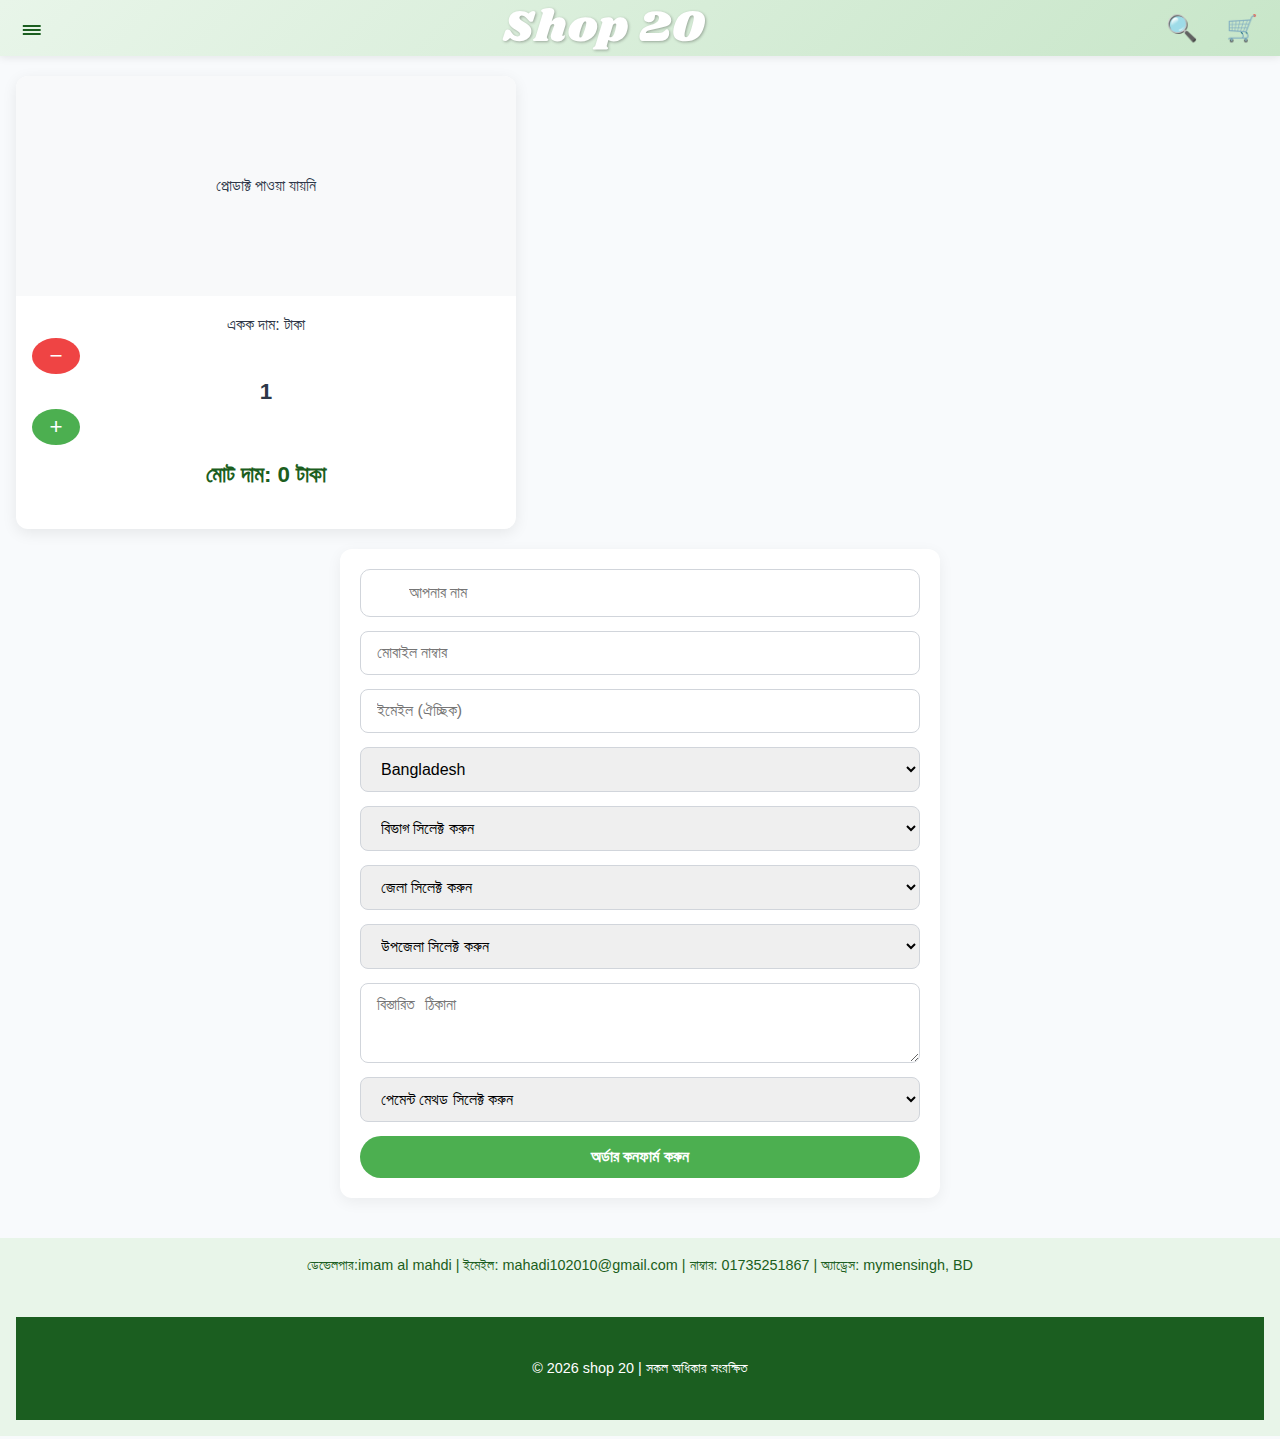
<file: cart.html>
<!DOCTYPE html>
<html lang="bn">
<head>
    <meta charset="UTF-8">
    <meta name="viewport" content="width=device-width, initial-scale=1.0">
    <title>shop 20</title>
    <link rel="stylesheet" href="style.css">
	<!-- Shrikhand ফন্ট লোড -->
<link rel="preconnect" href="https://fonts.googleapis.com">
<link rel="preconnect" href="https://fonts.gstatic.com" crossorigin>
<link href="https://fonts.googleapis.com/css2?family=Shrikhand&display=swap" rel="stylesheet">
</head>
<body>

   <header>
    <div class="left-section">
        <div class="menu-icon" onclick="toggleSideMenu()">☰</div>
    </div>

  <!-- হেডারের ভিতরে -->
<h1 st<h1 class="site-title">Shop 20</h1>

   <div class="right-icons">
    <div class="search-icon" onclick="openSearchModal()">🔍</div>
    <div class="cart-icon" onclick="goToCart()">🛒</div>
</div>
</header>


    <section id="order-form">
        <!-- প্রোডাক্ট কার্ড (ছবি + নাম + দাম + কোয়ান্টিটি কন্ট্রোল) -->
        <div class="order-product-card">
            <div id="product-preview" class="product-preview"></div>
            
            <div class="product-details">
                <h2 id="product-name-display"></h2>
                
                <p class="product-price-single">
                    একক দাম: <span id="product-price-display"></span> টাকা
                </p>

                <!-- কোয়ান্টিটি কন্ট্রোল -->
                <div class="quantity-control">
                    <button type="button" class="qty-btn minus" onclick="changeQuantity(-1)">−</button>
                    <span id="quantity-display">1</span>
                    <button type="button" class="qty-btn plus" onclick="changeQuantity(1)">+</button>
                </div>

                <p class="total-price">
                    মোট দাম: <strong id="total-price-display">0 টাকা</strong>
                </p>
            </div>
        </div>

        <!-- অর্ডার ফর্ম -->
        <form id="order-details">
            <input type="text" id="user-name" placeholder="আপনার নাম" required>
            <input type="tel" id="mobile" placeholder="মোবাইল নাম্বার" required>
            <input type="email" id="email" placeholder="ইমেইল (ঐচ্ছিক)">

            <select id="country" required onchange="updateDivision()">
                <option value="">দেশ সিলেক্ট করুন</option>
                <option value="BD" selected>Bangladesh</option>
            </select>

            <select id="division" required onchange="updateDistrict()">
                <option value="">বিভাগ সিলেক্ট করুন</option>
            </select>

            <select id="district" required onchange="updateUpazila()">
                <option value="">জেলা সিলেক্ট করুন</option>
            </select>

            <select id="upazila" required>
                <option value="">উপজেলা সিলেক্ট করুন</option>
            </select>

            <textarea id="address" placeholder="বিস্তারিত ঠিকানা" required rows="3"></textarea>

            <select id="payment-method" required onchange="toggleTransactionField()">
                <option value="">পেমেন্ট মেথড সিলেক্ট করুন</option>
                <option value="bKash">bKash</option>
                <option value="Nagad">Nagad</option>
                <option value="Rocket">Rocket</option>
                <option value="Upay">Upay</option>
                <option value="COD">Cash on Delivery</option>
            </select>

            <div id="transaction-field" style="display: none; margin-top: 15px;">
                <label for="transaction-id">ট্রানজেকশন আইডি / নম্বর</label>
                <input type="text" id="transaction-id" placeholder="ট্রানজেকশন আইডি দিন">
            </div>

            <div id="cod-note" style="display: none; margin-top: 15px; padding: 12px; background: #e8f5e9; border-radius: 8px; color: #2e7d32;">
                <strong>Cash on Delivery</strong><br>
                পণ্য হাতে পেয়ে ক্যাশে পেমেন্ট করবেন।
            </div>

            <button type="submit">অর্ডার কনফার্ম করুন</button>
        </form>
    </section>

    <footer>
        <p>ডেভেলপার:imam al mahdi | ইমেইল: mahadi102010@gmail.com | নাম্বার: 01735251867 | অ্যাড্রেস: mymensingh, BD</p>
		<footer style="background:#1b5e20; color:white; padding:40px 16px; text-align:center;">
    <p>© 2026 shop 20 | সকল অধিকার সংরক্ষিত</p>
    </footer>

    <script src="script.js"></script>
</body>
</html>
</file>
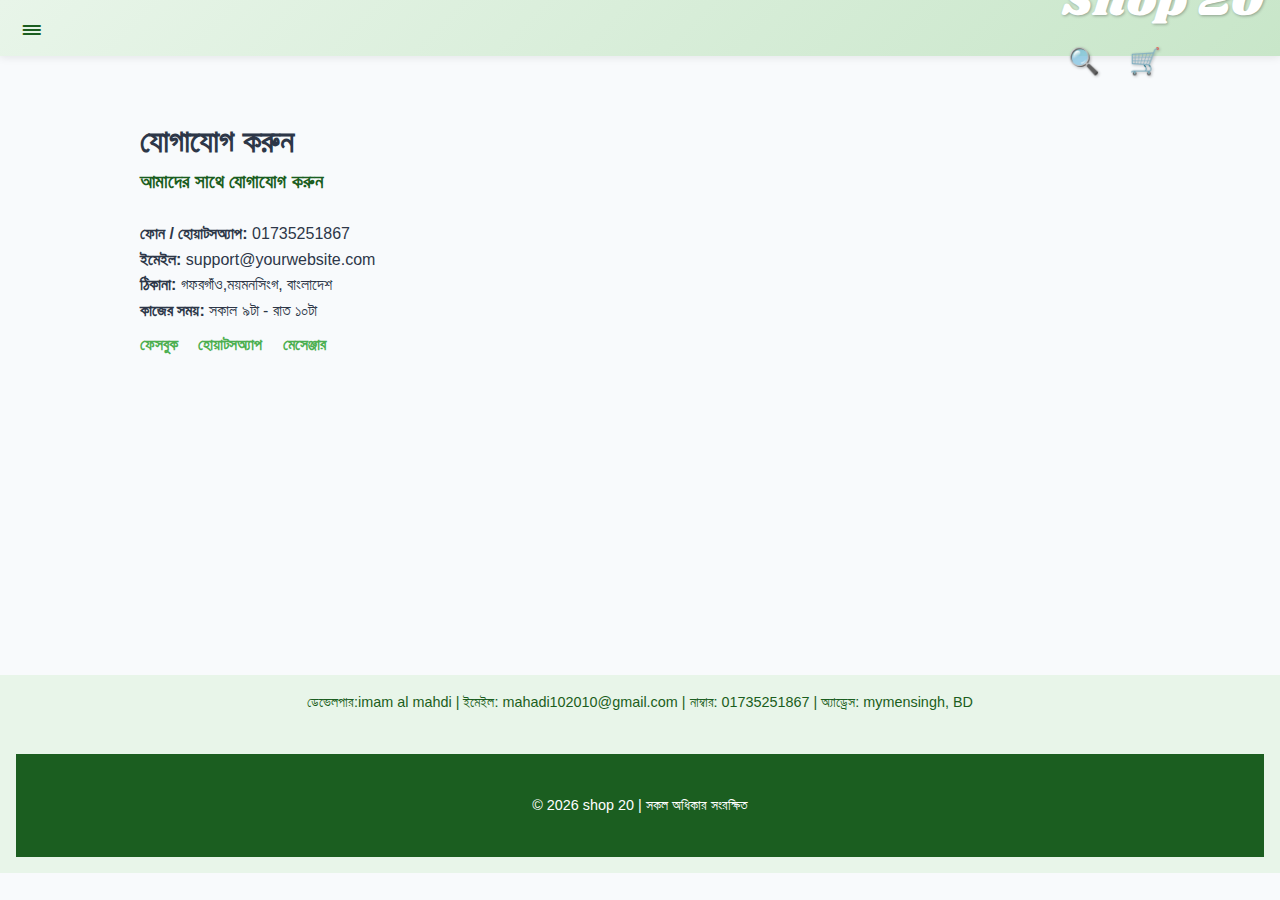
<file: contact.html>
<!DOCTYPE html>
<html lang="bn">
<head>
    <meta charset="UTF-8">
    <meta name="viewport" content="width=device-width, initial-scale=1.0">
    <title>shop 20</title>
    <link rel="stylesheet" href="style.css">
	<!-- Shrikhand ফন্ট লোড -->
<link rel="preconnect" href="https://fonts.googleapis.com">
<link rel="preconnect" href="https://fonts.gstatic.com" crossorigin>
<link href="https://fonts.googleapis.com/css2?family=Shrikhand&display=swap" rel="stylesheet">
</head>
<body>

   <header>
    <div class="left-section">
        <div class="menu-icon" onclick="toggleSideMenu()">☰</div>
    </div>

  <!-- হেডারের ভিতরে -->
<h<h1 class="site-title">Shop 20</h1>

   <div class="right-icons">
    <div class="search-icon" onclick="openSearchModal()">🔍</div>
    <div class="cart-icon" onclick="goToCart()">🛒</div>
</div>
</header>

    <section class="contact-section">
        <div class="container">
            <h1>যোগাযোগ করুন</h1>
            
            <div class="contact-grid">
                <div class="contact-info">
                    <h3>আমাদের সাথে যোগাযোগ করুন</h3>
                    <p><strong>ফোন / হোয়াটসঅ্যাপ:</strong> 01735251867</p>
                    <p><strong>ইমেইল:</strong> support@yourwebsite.com</p>
                    <p><strong>ঠিকানা:</strong> গফরগাঁও,ময়মনসিংগ, বাংলাদেশ</p>
                    <p><strong>কাজের সময়:</strong> সকাল ৯টা - রাত ১০টা</p>
                    
                    <div class="social-links">
                        <a href="https://facebook.com/yourpage" target="_blank">ফেসবুক</a>
                        <a href="https://wa.me/880173525867" target="_blank">হোয়াটসঅ্যাপ</a>
                        <a href="https://m.me/yourpage" target="_blank">মেসেঞ্জার</a>
                    </div>
                </div>

                <div class="contact-map">
                    <!-- Google Map এমবেড করুন -->
                    <iframe src="https://www.google.com/maps/embed?pb=!1m18!1m12!1m3!1d3652.XXXX!2d90.XXXX!3d23.XXXX!2m3!1f0!2f0!3f0!3m2!1i1024!2i768!4f13.1!3m3!1m2!1s0x0%3A0x0!2zMjPCsDUwJzAwLjAiTiA5MMKwMzAnMDAuMCJF!5e0!3m2!1sbn!2sbd!4vXXXXXXXXXXXX" width="100%" height="400" style="border:0;" allowfullscreen="" loading="lazy"></iframe>
                </div>
            </div>
        </div>
    </section>

    <footer>
    <p>ডেভেলপার:imam al mahdi | ইমেইল: mahadi102010@gmail.com | নাম্বার: 01735251867 | অ্যাড্রেস: mymensingh, BD</p>
       <footer style="background:#1b5e20; color:white; padding:40px 16px; text-align:center;">
    <p>© 2026 shop 20 | সকল অধিকার সংরক্ষিত</p>
    </footer>

    <script src="script.js"></script>
</body>
</html>
</file>
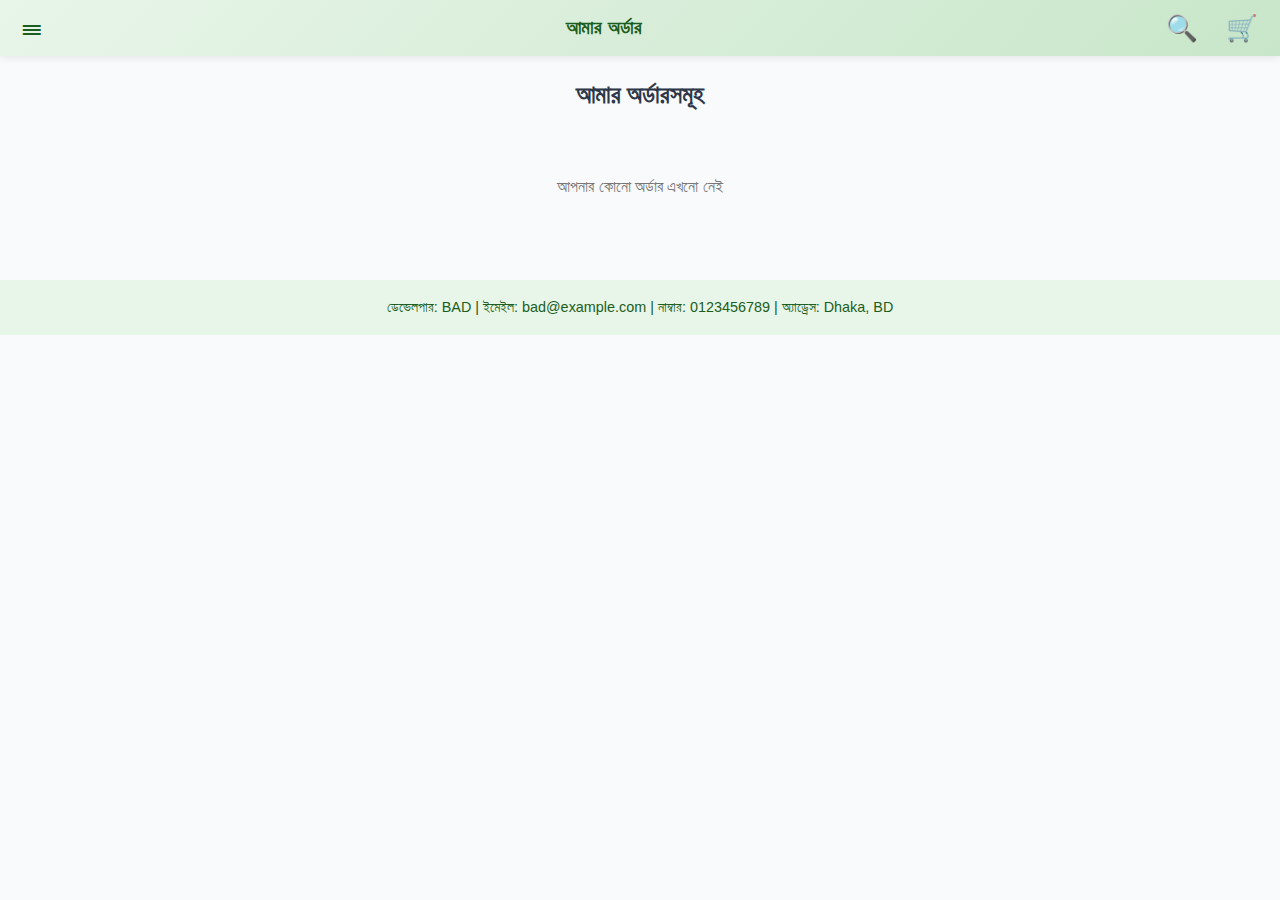
<file: my-orders.html>
<!DOCTYPE html>
<html lang="bn">
<head>
    <meta charset="UTF-8">
    <meta name="viewport" content="width=device-width, initial-scale=1.0">
    <title>আমার অর্ডার</title>
    <link rel="stylesheet" href="style.css">
    <style>
        .order-card {
            background: white;
            border-radius: 12px;
            box-shadow: 0 4px 12px rgba(0,0,0,0.08);
            margin: 16px;
            padding: 16px;
            display: flex;
            gap: 16px;
        }
        .order-img {
            width: 100px;
            height: 100px;
            object-fit: contain;
            border-radius: 8px;
            background: #f8f9fa;
        }
        .order-info {
            flex: 1;
        }
        .order-status-pending { color: #f39c12; font-weight: bold; }
        .order-status-success { color: #27ae60; font-weight: bold; }
    </style>
</head>
<body>

    <header>
        <div class="menu-icon" onclick="toggleSideMenu()">☰</div>
        <h1>আমার অর্ডার</h1>
        <div class="right-icons">
            <div class="search-icon" onclick="searchProducts()">🔍</div>
            <div class="cart-icon" onclick="goToCart()">🛒</div>
        </div>
    </header>

    <section id="my-orders-section">
        <h2 style="text-align:center; margin:20px;">আমার অর্ডারসমূহ</h2>
        <div id="my-orders-list"></div>
    </section>

    <footer>
        <p>ডেভেলপার: BAD | ইমেইল: bad@example.com | নাম্বার: 0123456789 | অ্যাড্রেস: Dhaka, BD</p>
    </footer>

    <script src="script.js"></script>
    <script>
        function renderMyOrders() {
            const container = document.getElementById('my-orders-list');
            container.innerHTML = '';

            if (orders.length === 0) {
                container.innerHTML = '<p style="text-align:center; color:#777; padding:40px;">আপনার কোনো অর্ডার এখনো নেই</p>';
                return;
            }

            orders.forEach(order => {
                const card = document.createElement('div');
                card.className = 'order-card';

                const imgSrc = products.find(p => p.id === order.productId)?.images?.[0] || '';

                card.innerHTML = `
                    ${imgSrc ? `<img src="${imgSrc}" class="order-img" alt="${order.productName}">` : '<div class="order-img" style="display:flex;align-items:center;justify-content:center;background:#eee;">ছবি নেই</div>'}
                    <div class="order-info">
                        <h3>${order.productName}</h3>
                        <p>কোয়ান্টিটি: ${order.quantity}</p>
                        <p>মোট দাম: ${order.totalAmount || (order.price * order.quantity)} টাকা</p>
                        <p>তারিখ: ${order.orderDate || 'N/A'}</p>
                        <p>স্ট্যাটাস: 
                            <span class="${order.status === 'successful' ? 'order-status-success' : 'order-status-pending'}">
                                ${order.status === 'successful' ? 'সাকসেসফুল' : 'পেন্ডিং'}
                            </span>
                        </p>
                    </div>
                `;
                container.appendChild(card);
            });
        }

        // পেজ লোড হলে অর্ডার দেখানো
        window.addEventListener('load', renderMyOrders);
    </script>
</body>
</html>
</file>
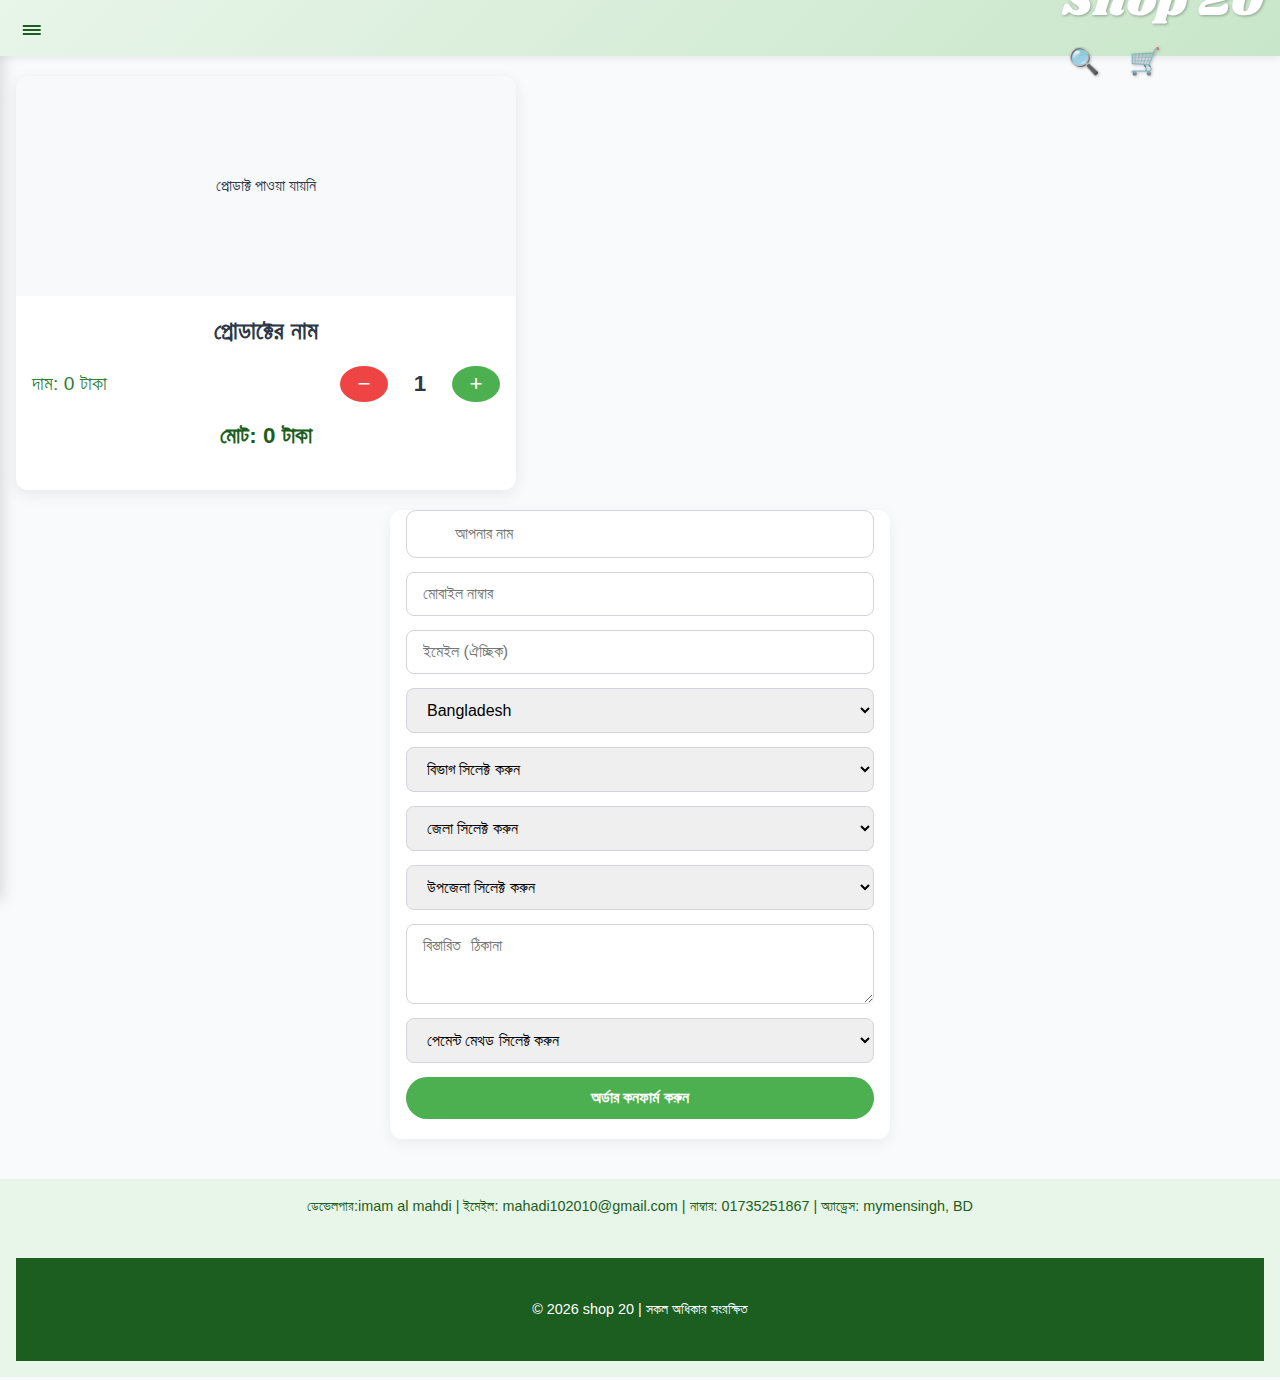
<file: order.html>
<!DOCTYPE html>
<html lang="bn">
<head>
    <meta charset="UTF-8">
    <meta name="viewport" content="width=device-width, initial-scale=1.0">
    <title>shop 20</title>
    <link rel="stylesheet" href="style.css">
	<!-- Shrikhand ফন্ট লোড -->
<link rel="preconnect" href="https://fonts.googleapis.com">
<link rel="preconnect" href="https://fonts.gstatic.com" crossorigin>
<link href="https://fonts.googleapis.com/css2?family=Shrikhand&display=swap" rel="stylesheet">
</head>
<body>

   <header>
    <div class="left-section">
        <div class="menu-icon" onclick="toggleSideMenu()">☰</div>
    </div>

  <!-- হেডারের ভিতরে -->
<h<h1 class="site-title">Shop 20</h1>

   <div class="right-icons">
    <div class="search-icon" onclick="openSearchModal()">🔍</div>
    <div class="cart-icon" onclick="goToCart()">🛒</div>
</div>
</header>


    <!-- সাইড মেনু -->
    <div id="side-menu" class="side-menu">
        <div class="menu-header">
            <h3>মেনু</h3>
            <span class="close-btn" onclick="toggleSideMenu()">×</span>
        </div>
        <button onclick="goToAdmin()">অ্যাডমিন প্যানেলে যান</button>
    </div>

    <section id="order-container">
        <!-- প্রোডাক্ট কার্ড + প্লাস/মাইনাস -->
        <div class="order-product-card">
            <div id="product-preview" class="product-preview">
                <!-- ছবি এখানে লোড হবে -->
            </div>

            <div class="product-info-area">
                <h2 id="product-name-display">প্রোডাক্টের নাম</h2>
                
                <div class="price-and-qty">
                    <p class="single-price">
                        দাম: <span id="product-price-display">0</span> টাকা
                    </p>

                    <div class="quantity-box">
                        <button type="button" class="qty-btn minus" onclick="changeQuantity(-1)">−</button>
                        <span id="quantity-display">1</span>
                        <button type="button" class="qty-btn plus" onclick="changeQuantity(1)">+</button>
                    </div>
                </div>

                <p class="total-price">
                    মোট: <strong id="total-price-display">0 টাকা</strong>
                </p>
            </div>
        </div>

        <!-- অর্ডার ফর্ম -->
        <form id="order-details" class="order-form">
            <input type="text" id="user-name" placeholder="আপনার নাম" required>
            <input type="tel" id="mobile" placeholder="মোবাইল নাম্বার" required>
            <input type="email" id="email" placeholder="ইমেইল (ঐচ্ছিক)">

            <select id="country" required onchange="updateDivision()">
                <option value="">দেশ সিলেক্ট করুন</option>
                <option value="BD" selected>Bangladesh</option>
            </select>

            <select id="division" required onchange="updateDistrict()">
                <option value="">বিভাগ সিলেক্ট করুন</option>
            </select>

            <select id="district" required onchange="updateUpazila()">
                <option value="">জেলা সিলেক্ট করুন</option>
            </select>

            <select id="upazila" required>
                <option value="">উপজেলা সিলেক্ট করুন</option>
            </select>

            <textarea id="address" placeholder="বিস্তারিত ঠিকানা" required rows="3"></textarea>

            <select id="payment-method" required onchange="toggleTransactionField()">
                <option value="">পেমেন্ট মেথড সিলেক্ট করুন</option>
                <option value="bKash">bKash</option>
                <option value="Nagad">Nagad</option>
                <option value="Rocket">Rocket</option>
                <option value="Upay">Upay</option>
                <option value="COD">Cash on Delivery</option>
            </select>

            <div id="transaction-field" style="display:none; margin:15px 0;">
                <label for="transaction-id">ট্রানজেকশন আইডি / নম্বর</label>
                <input type="text" id="transaction-id" placeholder="ট্রানজেকশন আইডি দিন">
            </div>

            <div id="cod-note" style="display:none; margin:15px 0; padding:12px; background:#e8f5e9; border-radius:8px; color:#2e7d32;">
                <strong>Cash on Delivery</strong><br>
                পণ্য হাতে পেয়ে ক্যাশে পেমেন্ট করবেন।
            </div>

            <button type="submit">অর্ডার কনফার্ম করুন</button>
        </form>
    </section>

    <footer>
        <p>ডেভেলপার:imam al mahdi | ইমেইল: mahadi102010@gmail.com | নাম্বার: 01735251867 | অ্যাড্রেস: mymensingh, BD</p>
		<footer style="background:#1b5e20; color:white; padding:40px 16px; text-align:center;">
    <p>© 2026 shop 20 | সকল অধিকার সংরক্ষিত</p>
    </footer>

    <script src="script.js"></script>
	
</body>
</html>
</file>
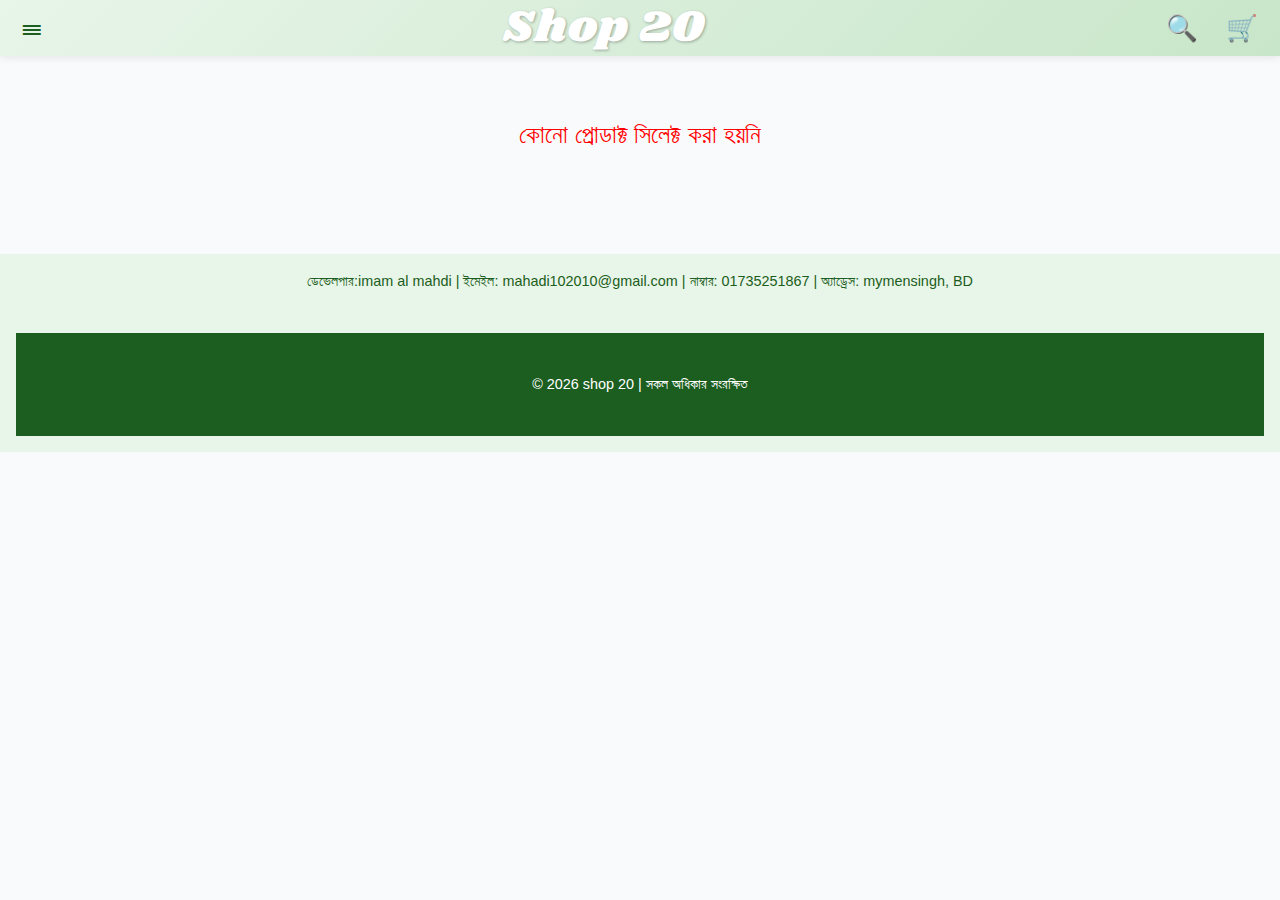
<file: product-detail.html>
<!DOCTYPE html>
<html lang="bn">
<head>
    <meta charset="UTF-8">
    <meta name="viewport" content="width=device-width, initial-scale=1.0">
    <title>shop 20</title>
    <link rel="stylesheet" href="style.css">
	<!-- Shrikhand ফন্ট লোড -->
<link rel="preconnect" href="https://fonts.googleapis.com">
<link rel="preconnect" href="https://fonts.gstatic.com" crossorigin>
<link href="https://fonts.googleapis.com/css2?family=Shrikhand&display=swap" rel="stylesheet">
</head>
<body>

   <header>
    <div class="left-section">
        <div class="menu-icon" onclick="toggleSideMenu()">☰</div>
    </div>

  <!-- হেডারের ভিতরে -->
<h1 class="site-title">Shop 20</h1>

   <div class="right-icons">
    <div class="search-icon" onclick="openSearchModal()">🔍</div>
    <div class="cart-icon" onclick="goToCart()">🛒</div>
</div>
</header>


    <section id="product-detail-page">
        <div class="container">
            <div class="detail-card">
               <!-- প্রোডাক্টের সব ছবি গ্যালারি -->
<div class="image-gallery" id="image-gallery">
    <p style="text-align:center; color:#777; padding:20px;" id="gallery-loading">ছবি লোড হচ্ছে...</p>
</div>

                <div class="product-info">
    <h1 id="product-name"></h1> <!-- প্রথমে নাম -->

    <!-- নামের নিচে দাম -->
    <div class="price-block" style="margin-top: 8px;">
        <span class="current-price" id="product-price" style="font-size: 2rem; font-weight: bold; color: #2e7d32;"></span>
        <span class="old-price" id="product-old-price" style="font-size: 1.4rem; color: #999; text-decoration: line-through; margin-left: 12px;"></span>
    </div>

    <!-- দামের নিচে ডেসক্রিপশন -->
    <p id="product-description" class="product-description" style="margin-top: 20px; font-size: 1.05rem; line-height: 1.7; color: #444;"></p>

    <!-- স্টক (যদি চান) -->
    <p class="stock-info" style="margin-top: 16px; font-size: 1.1rem;">
        স্টক: <strong id="product-stock"></strong>
    </p>

    <!-- অর্ডার বাটন (নিচে রাখা) -->
    <button class="order-btn" onclick="goToOrderFromDetail()" style="margin-top: 30px; padding: 14px 40px; background: #4caf50; color: white; border: none; border-radius: 50px; font-size: 1.2rem; cursor: pointer;">
        অর্ডার করুন
    </button>
</div>

    <!-- রিভিউ সেকশন -->
<div class="reviews-section" style="margin-top: 50px;">
    <h2>গ্রাহকের মতামত</h2>

    <!-- মন্তব্য ফর্ম (উপরে) -->
    <div id="add-review-form" style="padding: 20px; background: #f9f9f9; border-radius: 10px; margin-bottom: 30px;">
        <h3>আপনার মতামত দিন</h3>
        
        <input type="text" id="review-author" placeholder="আপনার নাম (ঐচ্ছিক)" style="width:100%; padding:12px; margin-bottom:12px; border:1px solid #ddd; border-radius:6px;">

        <div class="rating-input" style="margin:15px 0; font-size:2.8rem; text-align:center; letter-spacing:8px;">
            <span class="star" data-value="1" onclick="setRating(1)">★</span>
            <span class="star" data-value="2" onclick="setRating(2)">★</span>
            <span class="star" data-value="3" onclick="setRating(3)">★</span>
            <span class="star" data-value="4" onclick="setRating(4)">★</span>
            <span class="star" data-value="5" onclick="setRating(5)">★</span>
        </div>

        <textarea id="review-text" placeholder="আপনার অভিজ্ঞতা লিখুন..." rows="5" required style="width:100%; padding:12px; border:1px solid #ddd; border-radius:8px;"></textarea>
        
        <button onclick="submitReview()" style="margin-top:15px; padding:12px 30px; background:#4caf50; color:white; border:none; border-radius:50px; cursor:pointer; font-size:1.1rem;">
            মন্তব্য জমা দিন
        </button>
    </div>

    <!-- স্ক্রল বক্স – মন্তব্য ফর্মের নিচে সব মন্তব্য -->
    <div id="reviews-list" class="reviews-scroll-box"></div>
</div>
    </section>

    <footer>
        <p>ডেভেলপার:imam al mahdi | ইমেইল: mahadi102010@gmail.com | নাম্বার: 01735251867 | অ্যাড্রেস: mymensingh, BD</p>
		<footer style="background:#1b5e20; color:white; padding:40px 16px; text-align:center;">
    <p>© 2026 shop 20 | সকল অধিকার সংরক্ষিত</p>
    </footer>

    <script src="script.js"></script>
	<script>
    document.addEventListener('DOMContentLoaded', () => {
        const savedId = localStorage.getItem('currentProductId');
        console.log("Saved Product ID:", savedId); // ← এটা Console-এ দেখাবে

        if (!savedId || isNaN(parseInt(savedId))) {
            document.getElementById('product-detail-page').innerHTML = '<p style="text-align:center; padding:60px; color:red; font-size:1.5rem;">কোনো প্রোডাক্ট সিলেক্ট করা হয়নি</p>';
            return;
        }

        renderProductDetail();
        // রিভিউ লোড
        loadProductReviews(parseInt(savedId));
    });
</script>
</body>
</html>
</file>
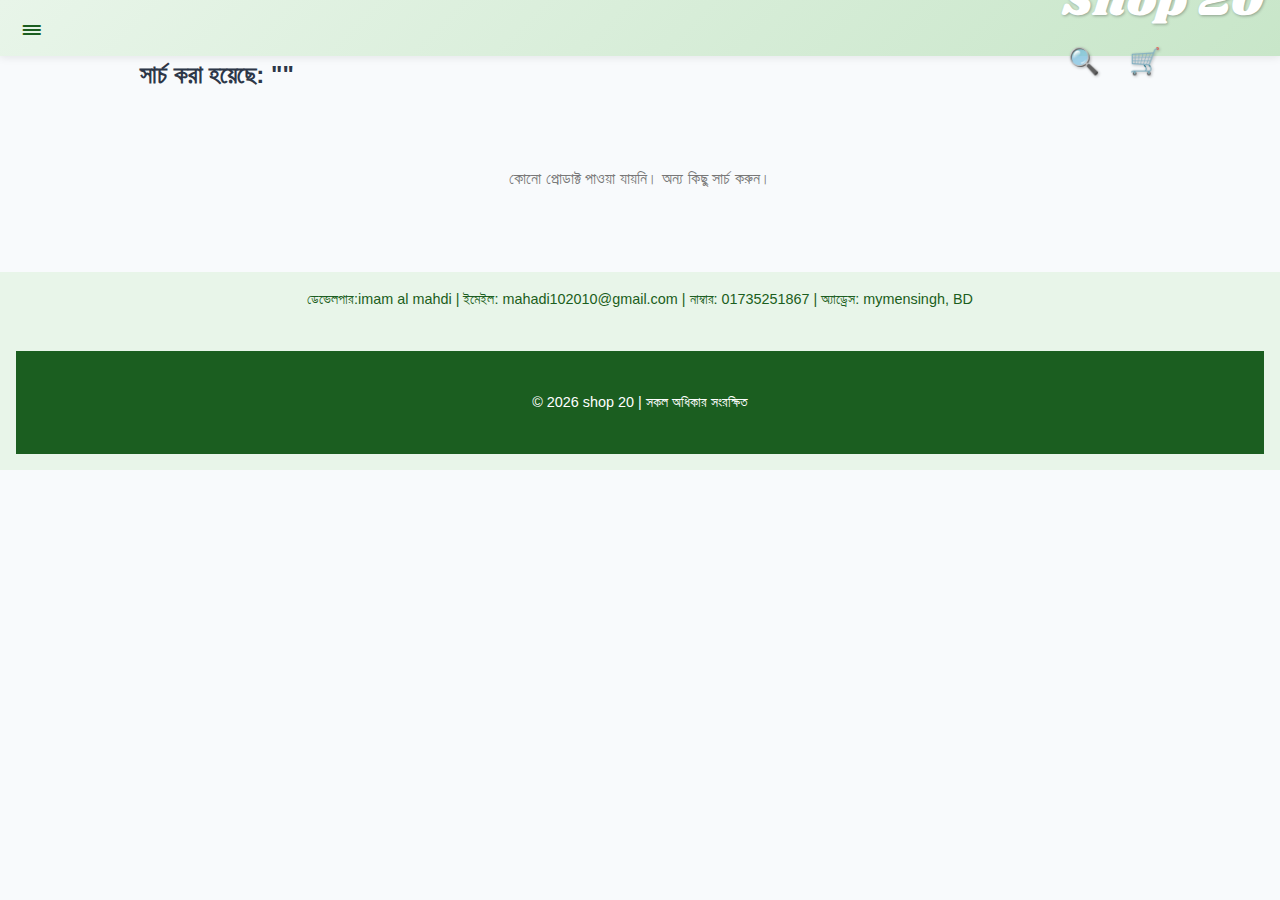
<file: search-results.html>
<!DOCTYPE html>
<html lang="bn">
<head>
    <meta charset="UTF-8">
    <meta name="viewport" content="width=device-width, initial-scale=1.0">
    <title>shop 20</title>
    <link rel="stylesheet" href="style.css">
	<!-- Shrikhand ফন্ট লোড -->
<link rel="preconnect" href="https://fonts.googleapis.com">
<link rel="preconnect" href="https://fonts.gstatic.com" crossorigin>
<link href="https://fonts.googleapis.com/css2?family=Shrikhand&display=swap" rel="stylesheet">
</head>
<body>

   <header>
    <div class="left-section">
        <div class="menu-icon" onclick="toggleSideMenu()">☰</div>
    </div>

  <!-- হেডারের ভিতরে -->
<h<h1 class="site-title">Shop 20</h1>

   <div class="right-icons">
    <div class="search-icon" onclick="openSearchModal()">🔍</div>
    <div class="cart-icon" onclick="goToCart()">🛒</div>
</div>
</header>


    <section id="search-results">
        <div class="container">
            <h2>সার্চ করা হয়েছে: "<span id="search-query"></span>"</h2>
            
            <div id="results-list" class="products-grid"></div>
            
            <p id="no-results" style="text-align:center; color:#777; padding:40px; display:none;">
                কোনো প্রোডাক্ট পাওয়া যায়নি। অন্য কিছু সার্চ করুন।
            </p>
        </div>
    </section>

    <footer>
        <p>ডেভেলপার:imam al mahdi | ইমেইল: mahadi102010@gmail.com | নাম্বার: 01735251867 | অ্যাড্রেস: mymensingh, BD</p>
		<footer style="background:#1b5e20; color:white; padding:40px 16px; text-align:center;">
    <p>© 2026 shop 20 | সকল অধিকার সংরক্ষিত</p>
    </footer>

    <script src="script.js"></script>
    <script>
        document.addEventListener('DOMContentLoaded', () => {
            const query = localStorage.getItem('searchQuery') || '';
            document.getElementById('search-query').textContent = query;

            if (!query) {
                document.getElementById('no-results').style.display = 'block';
                return;
            }

            const filtered = products.filter(p => 
                p.name.toLowerCase().includes(query.toLowerCase()) ||
                (p.description && p.description.toLowerCase().includes(query.toLowerCase()))
            );

            const list = document.getElementById('results-list');
            list.innerHTML = '';

            if (filtered.length === 0) {
                document.getElementById('no-results').style.display = 'block';
                return;
            }

            filtered.forEach(p => {
                const card = document.createElement('div');
                card.className = 'product-card';
                card.onclick = () => goToProductDetail(p.id); // পুরো কার্ডে চাপ দিলে ডিটেইল পেজে

                const mainImage = p.images?.[0] || '';

                card.innerHTML = `
                    ${mainImage ? `<img src="${mainImage}" alt="${p.name}">` : '<div class="no-image">ছবি নেই</div>'}
                    <div class="product-info">
                        <div class="product-name">${p.name}</div>
                        <div>
                            <span class="product-price">${p.price} টাকা</span>
                            ${Number(p.oldPrice) > 0 ? `<span class="product-old-price">${p.oldPrice} টাকা</span>` : ''}
                        </div>
                        <div class="product-stock">স্টক: ${p.stock}</div>
                        
                        <!-- নতুন: অর্ডার বাটন যোগ করা হয়েছে -->
                        <button class="order-btn" onclick="event.stopPropagation(); goToOrder(${p.id})">
                            অর্ডার করুন
                        </button>
                    </div>
                `;

                list.appendChild(card);
            });
        });
    </script>
</body>
</html>
</file>
<file: style.css>
/* style.css - হালকা সবুজ + সাদা থিম, মোবাইল ফ্রেন্ডলি */

* {
    margin: 0;
    padding: 0;
    box-sizing: border-box;
}

body {
    font-family: 'Segoe UI', Tahoma, Geneva, Verdana, sans-serif;
    background-color: #f8fafc;          /* হালকা সাদা-ধূসর */
    color: #2d3748;
    line-height: 1.6;
    min-height: 100vh;
	
}

/* ------------------ Header ------------------ */
header {
    background: linear-gradient(135deg, #e8f5e9, #c8e6c9);  /* হালকা সবুজ গ্রেডিয়েন্ট */
    color: #1b5e20;   /* গাঢ় সবুজ */
    padding: 12px 16px;
    display: flex;
    justify-content: space-between;
    align-items: center;
    position: sticky;
    top: 0;
    z-index: 1000;
    box-shadow: 0 2px 10px rgba(0,0,0,0.08);
}

.menu-icon, .search-icon, .cart-icon {
    font-size: 1.8rem;
    cursor: pointer;
    padding: 6px;
    border-radius: 50%;
    transition: background 0.2s;
}

.menu-icon:hover, .search-icon:hover, .cart-icon:hover {
    background: rgba(255,255,255,0.4);
}

header h1 {
    font-size: 1.4rem;
    font-weight: 600;
    margin: 0;
}

/* Side Menu */
#side-menu {
    position: fixed;
    top: 0;
    left: -280px;
    width: 280px;
    height: 100%;
    background: white;
    box-shadow: 2px 0 15px rgba(0,0,0,0.15);
    transition: left 0.3s ease;
    z-index: 999;
    padding: 20px;
}

#side-menu.show {
    left: 0;
}

/* ------------------ Slideshow ------------------ */
#slideshow {
    height: 180px;
    overflow: hidden;
    position: relative;
    margin-bottom: 20px;
}

.slide {
    position: absolute;
    inset: 0;
    opacity: 0;
    transition: opacity 1.2s ease;
}

.slide.active {
    opacity: 1;
}

.slide img {
    width: 100%;
    height: 100%;
    object-fit: cover;
}

/* ------------------ Products Grid ------------------ */
#products-section {
    padding: 20px 16px;
}

#products-section h2 {
    text-align: center;
    color: #1b5e20;
    margin-bottom: 24px;
    font-size: 1.6rem;
}

#products-list {
    display: grid;
    grid-template-columns: repeat(2, 1fr);
    gap: 16px;
}

.product {
    background: white;
    border-radius: 12px;
    overflow: hidden;
    box-shadow: 0 4px 12px rgba(0,0,0,0.08);
    transition: transform 0.2s, box-shadow 0.2s;
    text-align: center;
}

.product:hover {
    transform: translateY(-6px);
    box-shadow: 0 10px 20px rgba(0,0,0,0.12);
}

.product img {
    width: 100%;
    height: 160px;
    object-fit: cover;
}

.product-info {
    padding: 12px;
}

.product-name {
    font-weight: 600;
    color: #1a1a1a;
    margin-bottom: 6px;
    font-size: 1rem;
}

.product-price {
    color: #2e7d32;
    font-weight: bold;
    font-size: 1.1rem;
}

.product-old-price {
    color: #e53935;
    text-decoration: line-through;
    font-size: 0.9rem;
    margin-left: 8px;
}

.product-stock {
    color: #555;
    font-size: 0.85rem;
    margin: 6px 0;
}

.product button {
    background: #4caf50;
    color: white;
    border: none;
    padding: 10px 16px;
    border-radius: 8px;
    font-weight: 500;
    cursor: pointer;
    margin: 8px 4px 12px;
    transition: background 0.2s;
}

.product button:hover {
    background: #388e3c;
}

/* ------------------ Forms (Admin & Order) ------------------ */
form {
    display: flex;
    flex-direction: column;
    gap: 14px;
    max-width: 500px;
    margin: 0 auto;
    padding: 20px;
    background: white;
    border-radius: 12px;
    box-shadow: 0 4px 15px rgba(0,0,0,0.06);
}

input, select, textarea, button {
    padding: 12px 16px;
    border: 1px solid #d1d5db;
    border-radius: 8px;
    font-size: 1rem;
}

input:focus, select:focus, textarea:focus {
    outline: none;
    border-color: #66bb6a;
    box-shadow: 0 0 0 3px rgba(102,187,106,0.2);
}

button[type="submit"] {
    background: #4caf50;
    color: white;
    border: none;
    font-weight: 600;
    cursor: pointer;
    transition: background 0.2s;
}

button[type="submit"]:hover {
    background: #43a047;
}

/* ------------------ Admin Panel Specific ------------------ */
#admin-panel header {
    background: #e8f5e9;
    color: #1b5e20;
}

nav ul {
    display: flex;
    flex-wrap: wrap;
    gap: 12px;
    background: white;
    padding: 16px;
    list-style: none;
    box-shadow: 0 2px 8px rgba(0,0,0,0.05);
    margin: 0 0 20px;
    justify-content: center;
}

nav li {
    padding: 10px 18px;
    background: #e8f5e9;
    border-radius: 30px;
    cursor: pointer;
    font-weight: 500;
    transition: all 0.2s;
}

nav li:hover, nav li.active {
    background: #81c784;
    color: white;
}

/* Order Items */
.order-item {
    background: white;
    padding: 16px;
    border-radius: 10px;
    box-shadow: 0 3px 10px rgba(0,0,0,0.06);
    margin-bottom: 16px;
}

.order-item button {
    margin: 6px 8px 0 0;
    padding: 8px 14px;
    font-size: 0.9rem;
}

/* Footer */
footer {
    background: #e8f5e9;
    color: #1b5e20;
    text-align: center;
    padding: 16px;
    font-size: 0.9rem;
    margin-top: 40px;
}

/* ------------------ Responsive ------------------ */
@media (min-width: 768px) {
    #products-list {
        grid-template-columns: repeat(3, 1fr);
    }

    #slideshow {
        height: 300px;
    }

    header h1 {
        font-size: 1.8rem;
    }

    form {
        max-width: 600px;
    }
}

@media (min-width: 1024px) {
    #products-list {
        grid-template-columns: repeat(4, 1fr);
    }

    #slideshow {
        height: 400px;
    }
}
/* ======================== */
/*     Admin Login Page     */
/* ======================== */

.login-container {
    min-height: 100vh;
    display: flex;
    align-items: center;
    justify-content: center;
    background: linear-gradient(135deg, #f0f9f4 0%, #e8f5e9 100%);
    padding: 20px;
}

.login-card {
    background: white;
    border-radius: 16px;
    box-shadow: 0 10px 40px rgba(0, 0, 0, 0.08);
    width: 100%;
    max-width: 420px;
    overflow: hidden;
    transition: transform 0.3s ease;
}

.login-card:hover {
    transform: translateY(-8px);
}

.login-header {
    background: linear-gradient(135deg, #4caf50, #2e7d32);
    color: white;
    padding: 32px 24px;
    text-align: center;
}

.login-header h2 {
    margin: 0;
    font-size: 1.8rem;
    font-weight: 600;
}

.login-header p {
    margin: 8px 0 0;
    opacity: 0.9;
    font-size: 0.95rem;
}

.login-form {
    padding: 32px 24px 24px;
    display: flex;
    flex-direction: column;
    gap: 20px;
}

.input-group {
    position: relative;
}

.input-group label {
    display: block;
    margin-bottom: 8px;
    font-weight: 500;
    color: #374151;
    font-size: 0.95rem;
}

.password-wrapper {
    position: relative;
}

input[type="password"],
input[type="text"] {
    width: 100%;
    padding: 14px 16px 14px 48px;
    border: 1px solid #d1d5db;
    border-radius: 10px;
    font-size: 1rem;
    transition: all 0.2s;
}

input:focus {
    outline: none;
    border-color: #4caf50;
    box-shadow: 0 0 0 3px rgba(76, 175, 80, 0.15);
}

.toggle-password {
    position: absolute;
    right: 16px;
    top: 50%;
    transform: translateY(-50%);
    cursor: pointer;
    font-size: 1.2rem;
    color: #6b7280;
}

.login-btn {
    background: linear-gradient(135deg, #4caf50, #388e3c);
    color: white;
    border: none;
    padding: 14px;
    border-radius: 10px;
    font-size: 1.1rem;
    font-weight: 600;
    cursor: pointer;
    transition: all 0.25s;
    margin-top: 12px;
}

.login-btn:hover {
    background: linear-gradient(135deg, #388e3c, #2e7d32);
    transform: translateY(-2px);
    box-shadow: 0 8px 20px rgba(76, 175, 80, 0.3);
}

.forgot-password {
    text-align: center;
    margin-top: 12px;
}

.forgot-password a {
    color: #4caf50;
    text-decoration: none;
    font-size: 0.9rem;
}

.forgot-password a:hover {
    text-decoration: underline;
}

.login-footer {
    text-align: center;
    padding: 0 24px 24px;
    color: #9ca3af;
    font-size: 0.85rem;
}

/* মোবাইলের জন্য অতিরিক্ত ছোট স্ক্রিন অপটিমাইজেশন */
@media (max-width: 480px) {
    .login-card {
        margin: 0 12px;
        border-radius: 12px;
    }
    
    .login-header {
        padding: 28px 20px;
    }
    
    .login-form {
        padding: 28px 20px 20px;
    }
}
.preview-container {
    display: flex;
    flex-wrap: wrap;
    gap: 12px;
    margin: 12px 0;
}

.preview-item {
    position: relative;
    width: 100px;
    height: 100px;
    border: 1px solid #d1d5db;
    border-radius: 8px;
    overflow: hidden;
}

.preview-item img {
    width: 100%;
    height: 100%;
    object-fit: cover;
}
.product-img {
    width: 100%;
    height: 180px;
    object-fit: cover;
    border-bottom: 1px solid #eee;
}

.product-info {
    padding: 12px;
    text-align: center;
}

.product-name {
    font-size: 1.05rem;
    margin-bottom: 8px;
    color: #1f2937;
}

.price-row {
    margin: 6px 0;
    font-size: 1.1rem;
}

.current-price {
    color: #15803d;
    font-weight: bold;
}

.old-price {
    color: #dc2626;
    text-decoration: line-through;
    margin-left: 8px;
    font-size: 0.95rem;
}

.stock-info {
    color: #4b5563;
    font-size: 0.9rem;
    margin: 8px 0 12px;
}

.order-btn {
    background-color: #16a34a;
    color: white;
    border: none;
    padding: 10px 20px;
    border-radius: 6px;
    cursor: pointer;
    font-weight: 500;
}

.order-btn:hover {
    background-color: #15803d;
}
.admin-products-grid,
.admin-sliders-grid {
    display: grid;
    grid-template-columns: repeat(auto-fill, minmax(220px, 1fr));
    gap: 16px;
    padding: 16px;
}

.admin-product-item,
.admin-slider-item {
    background: white;
    border-radius: 12px;
    box-shadow: 0 3px 10px rgba(0,0,0,0.08);
    overflow: hidden;
    padding: 12px;
    text-align: center;
}

.admin-product-item img,
.admin-slider-item img {
    width: 100%;
    height: 140px;
    object-fit: cover;
    border-radius: 8px;
    margin-bottom: 10px;
}

.admin-product-item p,
.admin-slider-item p {
    margin: 6px 0;
    font-size: 0.9rem;
}

.delete-btn {
    background: #ef4444;
    color: white;
    border: none;
    padding: 8px 16px;
    border-radius: 6px;
    cursor: pointer;
    margin-top: 8px;
    font-weight: 500;
}

.delete-btn:hover {
    background: #dc2626;
}
.admin-products-grid,
.admin-sliders-grid {
    display: grid;
    grid-template-columns: repeat(auto-fill, minmax(220px, 1fr));
    gap: 16px;
    padding: 16px;
}

.admin-product-item,
.admin-slider-item {
    background: white;
    border-radius: 12px;
    box-shadow: 0 3px 10px rgba(0,0,0,0.08);
    overflow: hidden;
    padding: 12px;
    text-align: center;
}

.admin-product-item img,
.admin-slider-item img {
    width: 100%;
    height: 140px;
    object-fit: cover;
    border-radius: 8px;
    margin-bottom: 10px;
}

.delete-btn {
    background: #ef4444;
    color: white;
    border: none;
    padding: 8px 16px;
    border-radius: 6px;
    cursor: pointer;
    margin-top: 8px;
    font-weight: 500;
}

.delete-btn:hover {
    background: #dc2626;
}
.products-grid {
    display: grid;
    grid-template-columns: repeat(2, 1fr);          /* মোবাইলে ২টা */
    gap: 16px;
    padding: 16px;
}

@media (min-width: 768px) {
    .products-grid {
        grid-template-columns: repeat(3, 1fr);      /* ট্যাবলেটে ৩টা */
    }
}

@media (min-width: 1024px) {
    .products-grid {
        grid-template-columns: repeat(4, 1fr);      /* ডেস্কটপে ৪টা */
    }
}

.product-card {
    background: white;
    border-radius: 12px;
    overflow: hidden;
    box-shadow: 0 4px 12px rgba(0,0,0,0.08);
    transition: transform 0.2s, box-shadow 0.2s;
    text-align: center;
}

.product-card:hover {
    transform: translateY(-6px);
    box-shadow: 0 10px 20px rgba(0,0,0,0.12);
}

.product-card img {
    width: 100%;
    height: 180px;
    object-fit: cover;
}

.product-info {
    padding: 12px;
}

.product-name {
    font-weight: 600;
    margin-bottom: 6px;
    font-size: 1.05rem;
}

.product-price {
    color: #2e7d32;
    font-weight: bold;
    font-size: 1.15rem;
}

.product-old-price {
    color: #e53935;
    text-decoration: line-through;
    margin-left: 8px;
    font-size: 0.95rem;
}

.product-stock {
    color: #555;
    font-size: 0.9rem;
    margin: 6px 0 10px;
}

.order-btn {
    background: #4caf50;
    color: white;
    border: none;
    padding: 10px 20px;
    border-radius: 8px;
    cursor: pointer;
    font-weight: 500;
    transition: background 0.2s;
}

.order-btn:hover {
    background: #388e3c;
}
/* প্রোডাক্ট কার্ডের ছবি মোবাইলে ছোট ও সুন্দর */
.products-grid {
    display: grid;
    grid-template-columns: repeat(2, 1fr);
    gap: 16px;
    padding: 16px;
}

.product-card {
    background: white;
    border-radius: 12px;
    overflow: hidden;
    box-shadow: 0 4px 12px rgba(0,0,0,0.08);
    transition: transform 0.2s;
}

.product-card img {
    width: 100%;
    height: 160px;          /* ← এখানে ছোট করা হয়েছে (মোবাইলে ভালো দেখাবে) */
    object-fit: cover;      /* ছবি কাটা না গিয়ে ফিট হবে */
}

.product-card:hover {
    transform: translateY(-6px);
}

/* সাইড মেনু স্টাইল (স্লাইডিং) */
.side-menu {
    position: fixed;
    top: 0;
    left: -300px;
    width: 280px;
    height: 100%;
    background: white;
    box-shadow: 2px 0 15px rgba(0,0,0,0.2);
    transition: left 0.3s ease;
    z-index: 1000;
    padding: 20px;
}

.side-menu.show {
    left: 0;
}

.menu-header {
    display: flex;
    justify-content: space-between;
    align-items: center;
    margin-bottom: 20px;
}

.close-btn {
    font-size: 28px;
    cursor: pointer;
    color: #333;
}
.products-grid {
    display: grid;
    grid-template-columns: repeat(2, 1fr);
    gap: 16px;
    padding: 16px;
}

.product-card img {
    width: 100%;
    height: 160px;           /* মোবাইলে ছোট দেখাবে */
    object-fit: cover;       /* ছবি কাটা যাবে না, ফিট হবে */
    border-radius: 8px 8px 0 0;
}

.product-card {
    background: white;
    border-radius: 12px;
    overflow: hidden;
    box-shadow: 0 4px 12px rgba(0,0,0,0.08);
}

@media (min-width: 768px) {
    .products-grid {
        grid-template-columns: repeat(3, 1fr);
    }
    .product-card img {
        height: 180px;       /* ট্যাবলেটে একটু বড় */
    }
}
.side-menu {
    position: fixed;
    top: 0;
    left: -300px;
    width: 280px;
    height: 100%;
    background: white;
    box-shadow: 2px 0 15px rgba(0,0,0,0.25);
    transition: left 0.3s ease;
    z-index: 1000;
    padding: 20px;
}

.side-menu.show {
    left: 0;
}

.menu-header {
    display: flex;
    justify-content: space-between;
    align-items: center;
    margin-bottom: 25px;
    border-bottom: 1px solid #eee;
    padding-bottom: 10px;
}

.close-btn {
    font-size: 32px;
    cursor: pointer;
    color: #333;
}

.side-menu button {
    width: 100%;
    padding: 14px;
    margin: 10px 0;
    background: #4caf50;
    color: white;
    border: none;
    border-radius: 8px;
    font-size: 1.1rem;
    cursor: pointer;
}
/* হেডার — এখন আরও চিকন ও স্লিম */
header {
    background: linear-gradient(135deg, #e8f5e9, #c8e6c9);  /* হালকা সবুজ থিম রাখা হয়েছে */
    color: #1b5e20;
    padding: 8px 16px;          /* ← চিকন করা হয়েছে (আগে 12px ছিল) */
    display: flex;
    justify-content: space-between;
    align-items: center;
    position: sticky;
    top: 0;
    z-index: 1000;
    box-shadow: 0 2px 8px rgba(0,0,0,0.08);  /* ছোট শ্যাডো */
    height: 56px;               /* ← ফিক্সড উচ্চতা দিয়ে চিকন করা হয়েছে */
    font-size: 0.95rem;         /* টেক্সট একটু ছোট */
}

header h1 {
    font-size: 1.2rem;          /* ← চিকন হেডারে টাইটেল ছোট */
    font-weight: 600;
    margin: 0;
}

.menu-icon, .search-icon, .cart-icon {
    font-size: 1.6rem;          /* আইকনও একটু ছোট */
    cursor: pointer;
    padding: 6px;
    border-radius: 50%;
    transition: background 0.2s;
}
header {
    background: linear-gradient(135deg, #e8f5e9, #c8e6c9);
    color: #1b5e20;
    padding: 8px 16px;
    display: flex;
    justify-content: space-between;
    align-items: center;
    position: sticky;
    top: 0;
    z-index: 1000;
    box-shadow: 0 2px 8px rgba(0,0,0,0.08);
    height: 56px;
}

.left-section {
    display: flex;
    align-items: center;
}

.website-title {
    font-size: 1.2rem;
    font-weight: 600;
    margin: 0;
    text-align: center;
    flex: 1;                /* মাঝে রাখার জন্য */
}

.right-icons {
    display: flex;
    align-items: center;
    gap: 16px;              /* আইকনগুলোর মাঝে ফাঁকা */
}

.menu-icon, .search-icon, .cart-icon {
    font-size: 1.6rem;
    cursor: pointer;
    padding: 6px;
    border-radius: 50%;
    transition: background 0.2s;
}

.menu-icon:hover, .search-icon:hover, .cart-icon:hover {
    background: rgba(255,255,255,0.4);
}
/* ক্রস আইকন ডিলিট বাটন */
.delete-cross {
    background: #ef4444;
    color: white;
    border: none;
    width: 28px;
    height: 28px;
    border-radius: 50%;
    font-size: 18px;
    line-height: 28px;
    text-align: center;
    cursor: pointer;
    display: inline-block;
    margin-left: 10px;
    transition: background 0.2s;
}

.delete-cross:hover {
    background: #dc2626;
}
.order-product-card {
    background: white;
    border-radius: 12px;
    box-shadow: 0 4px 15px rgba(0,0,0,0.08);
    margin: 20px 16px;
    overflow: hidden;
    max-width: 500px;
}

.product-preview {
    width: 100%;
    height: 220px;
    background: #f8f9fa;
}

.product-preview img {
    width: 100%;
    height: 100%;
    object-fit: contain;
}

.product-details {
    padding: 16px;
    text-align: center;
}

.product-name-display {
    font-size: 1.4rem;
    margin-bottom: 8px;
}

.product-price-display {
    font-size: 1.3rem;
    color: #2e7d32;
    margin: 8px 0;
}

.total-price {
    font-size: 1.2rem;
    font-weight: bold;
    color: #1b5e20;
    margin-top: 12px;
}
.order-product-card {
    background: white;
    border-radius: 12px;
    box-shadow: 0 4px 15px rgba(0,0,0,0.08);
    margin: 20px 16px;
    overflow: hidden;
    max-width: 500px;
}

.product-preview {
    width: 100%;
    height: 220px;
    background: #f8f9fa;
    display: flex;
    align-items: center;
    justify-content: center;
}

.product-preview img {
    max-width: 100%;
    max-height: 100%;
    object-fit: contain;
}

.product-info-area {
    padding: 16px;
    text-align: center;
}

.price-and-qty {
    display: flex;
    justify-content: space-between;
    align-items: center;
    margin: 16px 0;
}

.single-price {
    font-size: 1.2rem;
    color: #2e7d32;
}

.quantity-box {
    display: flex;
    align-items: center;
    gap: 12px;
}

.qty-btn {
    width: 36px;
    height: 36px;
    border-radius: 50%;
    background: #4caf50;
    color: white;
    border: none;
    font-size: 1.4rem;
    cursor: pointer;
    display: flex;
    align-items: center;
    justify-content: center;
}

.qty-btn.minus {
    background: #ef4444;
}

#quantity-display {
    font-size: 1.4rem;
    font-weight: bold;
    min-width: 40px;
    text-align: center;
}

.total-price {
    font-size: 1.4rem;
    font-weight: bold;
    color: #1b5e20;
    margin: 12px 0 20px;
}

.order-form {
    padding: 0 16px 20px;
    max-width: 500px;
    margin: 0 auto;
}
/* প্রোডাক্ট কার্ড */
.order-product-card {
    background: white;
    border-radius: 12px;
    box-shadow: 0 4px 15px rgba(0,0,0,0.08);
    margin: 20px 16px;
    overflow: hidden;
    max-width: 500px;
}

/* ছবি মাঝ বরাবর + ফর্মের সাথে লাগানো */
.product-image-center {
    width: 100%;
    height: 240px;               /* আপনি চাইলে এটা 200px বা 280px করতে পারেন */
    background: #f8f9fa;
    display: flex;
    align-items: center;         /* উল্লম্ব মাঝে */
    justify-content: center;     /* অনুভূমিক মাঝে */
    padding: 10px;
    box-sizing: border-box;
}

.product-image-center img {
    max-width: 100%;
    max-height: 100%;
    object-fit: contain;         /* ছবি কাটা যাবে না, পুরো দেখা যাবে */
    border-radius: 8px;
}

/* বাকি স্টাইল (আগের মতো) */
.product-info-area {
    padding: 16px;
    text-align: center;
}

.price-and-qty {
    display: flex;
    justify-content: space-between;
    align-items: center;
    margin: 16px 0;
}

.quantity-box {
    display: flex;
    align-items: center;
    gap: 12px;
}

.qty-btn {
    width: 36px;
    height: 36px;
    border-radius: 50%;
    background: #4caf50;
    color: white;
    border: none;
    font-size: 1.4rem;
    cursor: pointer;
}

.qty-btn.minus {
    background: #ef4444;
}

#quantity-display {
    font-size: 1.4rem;
    font-weight: bold;
    min-width: 40px;
    text-align: center;
}

.total-price {
    font-size: 1.4rem;
    font-weight: bold;
    color: #1b5e20;
}
.side-menu button {
    width: 100%;
    padding: 14px;
    margin: 10px 0;
    background: #4caf50;
    color: white;
    border: none;
    border-radius: 8px;
    font-size: 1.05rem;
    cursor: pointer;
    transition: background 0.2s;
}

.side-menu button:hover {
    background: #388e3c;
}
button, .order-btn, .add-to-cart-btn {
    background: linear-gradient(135deg, #4caf50, #388e3c);
    border-radius: 50px;
    padding: 12px 24px;
    color: white;
    border: none;
    cursor: pointer;
    transition: all 0.3s;
}
button:hover {
    transform: scale(1.05);
    box-shadow: 0 8px 20px rgba(76,175,80,0.4);
}
.spinner {
    border: 8px solid #f3f3f3;
    border-top: 8px solid #4caf50;
    border-radius: 50%;
    width: 70px;
    height: 70px;
    animation: spin 1s linear infinite;
    margin: 0 auto 20px;
}
/* হোয়াটসঅ্যাপ ফ্লোটিং আইকন – ডান পাশে */
.whatsapp-float {
    position: fixed;
    width: 60px;
    height: 60px;
    bottom: 30px;
    right: 30px;               /* ← এখানে right করা হয়েছে */
    background-color: #25D366;
    color: #FFF;
    border-radius: 50%;
    text-align: center;
    box-shadow: 0 5px 15px rgba(0,0,0,0.2);
    z-index: 1000;
    display: flex;
    align-items: center;
    justify-content: center;
    transition: all 0.3s ease;
}

.whatsapp-float:hover {
    transform: scale(1.1);
    box-shadow: 0 8px 25px rgba(0,0,0,0.25);
}

.whatsapp-float img {
    width: 40px;
    height: 40px;
}
@keyframes bounce {
    0%, 100% { transform: translateY(0); }
    50% { transform: translateY(-10px); }
}
.whatsapp-float {
    animation: bounce 2s infinite;
}
.whatsapp-float::after {
    content: "চ্যাট করুন";
    position: absolute;
    bottom: -28px;
    right: 50%;
    transform: translateX(50%);
    background: rgba(0,0,0,0.7);
    color: white;
    padding: 4px 10px;
    border-radius: 20px;
    font-size: 0.8rem;
    white-space: nowrap;
    opacity: 0;
    transition: opacity 0.3s;
    pointer-events: none;
}
.whatsapp-float:hover::after {
    opacity: 1;
}
/* ফেসবুক মেসেঞ্জার ফ্লোটিং আইকন – নিচে ডান কোণায় */
.messenger-float {
    position: fixed;
    width: 60px;
    height: 60px;
    bottom: 100px;              /* হোয়াটসঅ্যাপের উপরে রাখা যাতে ওভারল্যাপ না হয় */
    right: 30px;
    background-color: #0084ff;   /* মেসেঞ্জারের নীল রং */
    border-radius: 50%;
    box-shadow: 0 5px 15px rgba(0,0,0,0.2);
    z-index: 1000;
    display: flex;
    align-items: center;
    justify-content: center;
    transition: all 0.3s ease;
}

.messenger-float:hover {
    transform: scale(1.1);
    box-shadow: 0 8px 25px rgba(0,132,255,0.4);
}

.messenger-float img {
    width: 40px;
    height: 40px;
}
.social-float {
    position: fixed;
    bottom: 30px;
    right: 30px;
    display: flex;
    flex-direction: column;
    gap: 15px;
    z-index: 1000;
}
/* সোশ্যাল আইকনের কন্টেইনার – উপর-নিচ সাজানো */
.social-float {
    position: fixed;
    bottom: 30px;
    right: 30px;
    display: flex;
    flex-direction: column;     /* উল্লম্বভাবে সাজানো */
    gap: 15px;                  /* দুটো আইকনের মাঝে ফাঁকা */
    z-index: 1000;
}

/* হোয়াটসঅ্যাপ আইকন */
.whatsapp-float {
    width: 60px;
    height: 60px;
    background-color: #25D366;
    border-radius: 50%;
    box-shadow: 0 5px 15px rgba(0,0,0,0.2);
    display: flex;
    align-items: center;
    justify-content: center;
    transition: all 0.3s ease;
}

.whatsapp-float:hover {
    transform: scale(1.1);
}

/* মেসেঞ্জার আইকন */
.messenger-float {
    width: 60px;
    height: 60px;
    background-color: #0084ff;
    border-radius: 50%;
    box-shadow: 0 5px 15px rgba(0,0,0,0.2);
    display: flex;
    align-items: center;
    justify-content: center;
    transition: all 0.3s ease;
}

.messenger-float:hover {
    transform: scale(1.1);
}

/* আইকনের ছবি */
.whatsapp-float img,
.messenger-float img {
    width: 40px;
    height: 40px;
}
/* সোশ্যাল আইকনের কন্টেইনার */
.social-float {
    position: fixed;
    bottom: 30px;
    right: 30px;
    display: flex;
    flex-direction: column;
    gap: 18px;
    z-index: 1000;
}

/* কমন সোশ্যাল আইকন স্টাইল + অ্যানিমেশন */
.social-icon {
    width: 60px;
    height: 60px;
    border-radius: 50%;
    box-shadow: 0 6px 20px rgba(0,0,0,0.15);
    display: flex;
    align-items: center;
    justify-content: center;
    transition: all 0.4s cubic-bezier(0.175, 0.885, 0.32, 1.275);
    opacity: 0;
    transform: translateY(50px); /* শুরুতে নিচে থেকে উঠবে */
}

/* লোড হলে উঠে আসার অ্যানিমেশন */
.social-icon.animate {
    opacity: 1;
    transform: translateY(0);
}

/* হোভার অ্যানিমেশন */
.social-icon:hover {
    transform: scale(1.15) translateY(-5px);
    box-shadow: 0 12px 30px rgba(0,0,0,0.25);
}

/* মেসেঞ্জার */
.messenger-float {
    background: linear-gradient(135deg, #0084ff, #0066cc);
}

/* হোয়াটসঅ্যাপ */
.whatsapp-float {
    background: linear-gradient(135deg, #25D366, #128C7E);
}

/* আইকন ছবি */
.social-icon img {
    width: 40px;
    height: 40px;
    transition: transform 0.3s;
}

/* পালস অ্যানিমেশন (হালকা নাড়া) */
@keyframes pulse {
    0% { transform: scale(1); }
    50% { transform: scale(1.08); }
    100% { transform: scale(1); }
}

.social-icon {
    animation: pulse 2.5s infinite ease-in-out;
}

/* লোড অ্যানিমেশন (একের পর এক উঠবে) */
.social-float .social-icon:nth-child(1) { animation-delay: 0.2s; }
.social-float .social-icon:nth-child(2) { animation-delay: 0.4s; }
.about-section {
    padding: 60px 20px;
    background: #f8fafc;
}

.container {
    max-width: 1000px;
    margin: 0 auto;
}

.about-content {
    display: flex;
    flex-wrap: wrap;
    gap: 40px;
    align-items: center;
}

.about-img {
    width: 100%;
    max-width: 400px;
    border-radius: 12px;
    box-shadow: 0 8px 20px rgba(0,0,0,0.1);
}

.about-text h1 {
    font-size: 2.5rem;
    margin-bottom: 24px;
    color: #1b5e20;
}

.about-text h3 {
    margin: 32px 0 16px;
    color: #2e7d32;
}

.about-text ul {
    list-style: none;
    padding-left: 0;
}

.about-text ul li {
    margin: 12px 0;
    padding-left: 24px;
    position: relative;
}

.about-text ul li::before {
    content: "✔";
    color: #4caf50;
    position: absolute;
    left: 0;
}
.contact-section {
    padding: 60px 20px;
    background: #f8fafc;
}

.contact-grid {
    display: grid;
    grid-template-columns: 1fr 1fr;
    gap: 40px;
    max-width: 1200px;
    margin: 0 auto;
}

@media (max-width: 768px) {
    .contact-grid {
        grid-template-columns: 1fr;
    }
}

.contact-info h3 {
    margin-bottom: 24px;
    color: #1b5e20;
}

.social-links a {
    display: inline-block;
    margin: 8px 16px 8px 0;
    color: #4caf50;
    text-decoration: none;
    font-weight: bold;
}
/* সার্চবার স্টাইল */
.search-bar-container {
    padding: 16px;
    background: #f8fafc;
    border-bottom: 1px solid #e0e0e0;
    position: sticky;
    top: 56px; /* হেডারের নিচে স্টিকি রাখার জন্য */
    z-index: 900;
}

.search-wrapper {
    position: relative;
    max-width: 600px;
    margin: 0 auto;
}

#search-input {
    width: 100%;
    padding: 14px 40px 14px 20px;
    border: 1px solid #ddd;
    border-radius: 50px;
    font-size: 1rem;
    outline: none;
    transition: all 0.3s;
}

#search-input:focus {
    border-color: #4caf50;
    box-shadow: 0 0 0 3px rgba(76,175,80,0.2);
}

.search-clear {
    position: absolute;
    right: 16px;
    top: 50%;
    transform: translateY(-50%);
    font-size: 1.4rem;
    color: #999;
    cursor: pointer;
    display: none;
}

.search-clear.show {
    display: block;
}
.detail-card {
    display: grid;
    grid-template-columns: 1fr 1fr;
    gap: 40px;
    margin: 30px 0;
    background: white;
    padding: 30px;
    border-radius: 12px;
    box-shadow: 0 4px 20px rgba(0,0,0,0.08);
}

.image-gallery {
    display: flex;
    flex-direction: column;
    gap: 16px;
}

.image-gallery img {
    width: 100%;
    border-radius: 8px;
    box-shadow: 0 2px 10px rgba(0,0,0,0.1);
}

.price-block {
    font-size: 1.8rem;
    margin: 16px 0;
}

.current-price {
    color: #2e7d32;
    font-weight: bold;
}

.old-price {
    color: #999;
    text-decoration: line-through;
    margin-left: 12px;
}

.reviews-section {
    margin-top: 50px;
    background: #f8fafc;
    padding: 40px;
    border-radius: 12px;
}

.review-item {
    background: white;
    padding: 20px;
    margin-bottom: 20px;
    border-radius: 10px;
    box-shadow: 0 2px 10px rgba(0,0,0,0.05);
}

.rating-input span {
    font-size: 2rem;
    color: #ddd;
    cursor: pointer;
}

.rating-input span.active {
    color: #f39c12;
}.review-like {
    margin-top: 12px;
    text-align: right;
}

.like-btn {
    background: none;
    border: none;
    color: #999;
    font-size: 1.1rem;
    cursor: pointer;
    display: flex;
    align-items: center;
    gap: 6px;
    transition: all 0.2s;
}

.like-btn:hover {
    color: #e74c3c;
}

.like-btn.liked {
    color: #e74c3c;
    font-weight: bold;
}

.like-count {
    font-size: 0.9rem;
    color: #777;
}
.reviews-section {
    animation: fadeInHighlight 1.5s ease-in-out;
}

@keyframes fadeInHighlight {
    0% { opacity: 0; transform: translateY(20px); background: transparent; }
    50% { background: rgba(76,175,80,0.08); }
    100% { opacity: 1; transform: translateY(0); background: transparent; }
}
/* সার্চ মডাল */
.search-modal {
    display: none;
    position: fixed;
    inset: 0;
    background: rgba(0,0,0,0.7);
    z-index: 2000;
    align-items: center;
    justify-content: center;
}

.search-modal.show {
    display: flex;
}

.search-modal-content {
    background: white;
    padding: 40px;
    border-radius: 16px;
    width: 90%;
    max-width: 500px;
    position: relative;
    text-align: center;
    box-shadow: 0 10px 40px rgba(0,0,0,0.3);
}

.search-modal-close {
    position: absolute;
    top: 15px;
    right: 20px;
    font-size: 2rem;
    cursor: pointer;
    color: #999;
}

#modal-search-input {
    width: 100%;
    padding: 16px;
    font-size: 1.2rem;
    border: 2px solid #ddd;
    border-radius: 50px;
    margin: 20px 0;
    outline: none;
}

#modal-search-input:focus {
    border-color: #4caf50;
    box-shadow: 0 0 0 4px rgba(76,175,80,0.2);
}

.search-modal-content button {
    padding: 14px 40px;
    background: #4caf50;
    color: white;
    border: none;
    border-radius: 50px;
    font-size: 1.1rem;
    cursor: pointer;
}
/* ছবির গ্যালারি */
.image-gallery {
    display: grid;
    grid-template-columns: repeat(auto-fit, minmax(180px, 1fr));
    gap: 16px;
    margin-bottom: 30px;
}

.image-gallery img {
    width: 100%;
    height: auto;
    border-radius: 12px;
    box-shadow: 0 4px 15px rgba(0,0,0,0.08);
    object-fit: cover;
    transition: transform 0.3s;
}

.image-gallery img:hover {
    transform: scale(1.05);
}

/* রিভিউ আইটেম আরও সুন্দর */
.review-item {
    background: white;
    padding: 20px;
    border-radius: 12px;
    box-shadow: 0 4px 12px rgba(0,0,0,0.06);
    margin-bottom: 20px;
}

.review-item .review-header {
    display: flex;
    justify-content: space-between;
    align-items: center;
    margin-bottom: 12px;
}
.detail-card {
    display: grid;
    grid-template-columns: 1fr 1fr;
    gap: 40px;
    margin: 30px 0;
    background: white;
    padding: 30px;
    border-radius: 12px;
    box-shadow: 0 4px 20px rgba(0,0,0,0.08);
}

.image-gallery {
    display: grid;
    grid-template-columns: repeat(auto-fit, minmax(180px, 1fr));
    gap: 16px;
}

.image-gallery img {
    width: 100%;
    height: auto;
    border-radius: 12px;
    box-shadow: 0 4px 15px rgba(0,0,0,0.08);
    object-fit: cover;
}

.price-block {
    font-size: 1.8rem;
    margin: 16px 0;
}

.current-price {
    color: #2e7d32;
    font-weight: bold;
}

.old-price {
    color: #999;
    text-decoration: line-through;
    margin-left: 12px;
}

.order-btn {
    padding: 14px 40px;
    background: #4caf50;
    color: white;
    border: none;
    border-radius: 50px;
    font-size: 1.2rem;
    cursor: pointer;
    transition: all 0.3s;
}

.order-btn:hover {
    background: #388e3c;
    transform: scale(1.05);
}
.image-gallery {
    display: grid;
    grid-template-columns: repeat(auto-fit, minmax(220px, 1fr));
    gap: 20px;
    margin-bottom: 40px;
}

.image-gallery img {
    width: 100%;
    height: auto;
    border-radius: 12px;
    box-shadow: 0 4px 15px rgba(0,0,0,0.1);
    object-fit: cover;
    transition: transform 0.3s;
}

.image-gallery img:hover {
    transform: scale(1.05);
}

.detail-card {
    display: grid;
    grid-template-columns: 1fr 1fr;
    gap: 40px;
    background: white;
    padding: 30px;
    border-radius: 12px;
    box-shadow: 0 6px 25px rgba(0,0,0,0.08);
}

.product-info h1 {
    margin-bottom: 16px;
    color: #1b5e20;
}

.price-block {
    font-size: 2rem;
    margin: 16px 0;
}

.current-price {
    color: #2e7d32;
    font-weight: bold;
}

.old-price {
    color: #999;
    text-decoration: line-through;
    margin-left: 16px;
    font-size: 1.4rem;
}

.reviews-section {
    margin-top: 60px;
    background: #f8fafc;
    padding: 40px;
    border-radius: 12px;
}

.review-item {
    background: white;
    padding: 20px;
    margin-bottom: 20px;
    border-radius: 10px;
    box-shadow: 0 2px 10px rgba(0,0,0,0.05);
}
/* প্রোডাক্ট ডিটেইল পেজের ছবি সুন্দর ও ছোট রাখার জন্য */
.image-gallery {
    display: grid;
    grid-template-columns: repeat(auto-fit, minmax(220px, 1fr));
    gap: 16px;
    margin-bottom: 40px;
    max-width: 100%;
}

.image-gallery img {
    width: 100%;
    height: auto;
    max-height: 450px;          /* ← এটা দিয়ে ছবি বড় হবে না */
    object-fit: contain;        /* ছবি কাটা যাবে না, পুরো দেখা যাবে */
    border-radius: 12px;
    box-shadow: 0 4px 15px rgba(0,0,0,0.08);
    background: #f8f9fa;        /* সাদা ব্যাকগ্রাউন্ড যাতে ফাঁকা না লাগে */
    transition: transform 0.3s;
}

.image-gallery img:hover {
    transform: scale(1.03);
}
.image-gallery img {
    max-height: 380px;          /* আরও ছোট চাইলে 300px বা 350px করুন */
    object-fit: contain;
}
/* প্রোডাক্ট ডিটেইল পেজের ছবি গ্যালারি - সাইড বাই সাইড + ছোট সাইজ */
.image-gallery {
    display: grid;
    grid-template-columns: repeat(auto-fit, minmax(180px, 1fr)); /* পাশাপাশি সাজানো */
    gap: 16px; /* ছবির মাঝে ফাঁকা */
    margin-bottom: 30px;
    max-width: 100%;
}

.image-gallery img {
    width: 100%;
    height: auto;
    max-height: 280px;          /* ছবি আরো ছোট (আগে 450px ছিল, এখন 280px) */
    object-fit: contain;        /* ছবি কাটা যাবে না, পুরো দেখা যাবে */
    border-radius: 10px;
    box-shadow: 0 4px 12px rgba(0,0,0,0.08);
    background: #f8f9fa;        /* ফাঁকা জায়গায় হালকা ব্যাকগ্রাউন্ড */
    transition: transform 0.3s;
}

.image-gallery img:hover {
    transform: scale(1.04);
}

/* প্রোডাক্টের ডেসক্রিপশন আরো স্পষ্ট ও পড়ার যোগ্য */
.product-description {
    font-size: 1.05rem;
    line-height: 1.7;
    color: #444;
    margin: 20px 0;
    white-space: pre-wrap; /* লাইন ব্রেক ঠিক রাখে */
}

/* ডিটেইল কার্ডের লেআউট আরো ভালো */
.detail-card {
    display: grid;
    grid-template-columns: 1fr 1fr;
    gap: 40px;
    background: white;
    padding: 30px;
    border-radius: 12px;
    box-shadow: 0 6px 25px rgba(0,0,0,0.08);
}

@media (max-width: 768px) {
    .detail-card {
        grid-template-columns: 1fr; /* মোবাইলে উপর-নিচ সাজানো */
    }
    
    .image-gallery {
        grid-template-columns: repeat(auto-fit, minmax(150px, 1fr)); /* মোবাইলে ছোট */
    }
    
    .image-gallery img {
        max-height: 240px; /* মোবাইলে আরো ছোট */
    }
}
.product-info {
    display: flex;
    flex-direction: column;
    gap: 12px; /* নাম → দাম → ডেসক্রিপশন → বাটনের মাঝে সুন্দর ফাঁকা */
}

.product-description {
    font-size: 1.05rem;
    line-height: 1.7;
    color: #444;
    margin: 16px 0 24px 0; /* দামের নিচে আরও স্পেস */
    white-space: pre-wrap; /* লাইন ব্রেক ঠিক রাখে */
}

.price-block {
    display: flex;
    align-items: baseline;
    gap: 12px;
}
/* স্টার গ্লো এফেক্ট */
.rating-input .star {
    color: #ddd;           /* ডিফল্ট ধূসর */
    cursor: pointer;
    transition: color 0.3s ease, transform 0.2s;
}

.rating-input .star:hover,
.rating-input .star.active {
    color: #f39c12;        /* হলুদ গ্লো */
    transform: scale(1.2); /* হালকা বড় হবে */
}

.rating-input .star.active {
    animation: glow 1s infinite alternate; /* গ্লো অ্যানিমেশন */
}

@keyframes glow {
    from { text-shadow: 0 0 5px #f39c12; }
    to   { text-shadow: 0 0 15px #f39c12, 0 0 25px #f39c12; }
}
.reviews-section {
    margin-top: 50px;
    background: #f8fafc;
    padding: 30px;
    border-radius: 12px;
}

.review-item {
    background: white;
    padding: 20px;
    margin-bottom: 20px;
    border-radius: 10px;
    box-shadow: 0 2px 10px rgba(0,0,0,0.05);
    border-left: 4px solid #4caf50;
}

.review-item .review-header {
    display: flex;
    justify-content: space-between;
    align-items: center;
    margin-bottom: 12px;
}

.review-item .review-stars {
    color: #f39c12;
    font-size: 1.4rem;
}

.review-item .review-author {
    font-weight: bold;
    color: #2e7d32;
}

.review-item .review-text {
    line-height: 1.6;
    color: #444;
    margin-bottom: 8px;
}

.review-item .review-date {
    font-size: 0.9rem;
    color: #777;
}
/* সুন্দর স্ক্রল বার */
#reviews-list::-webkit-scrollbar {
    width: 8px;
}

#reviews-list::-webkit-scrollbar-track {
    background: #f1f1f1;
    border-radius: 10px;
}

#reviews-list::-webkit-scrollbar-thumb {
    background: #4caf50;
    border-radius: 10px;
}

#reviews-list::-webkit-scrollbar-thumb:hover {
    background: #388e3c;
}
/* স্ক্রল বক্স স্টাইল */
.reviews-scroll-box {
    max-height: 380px;              /* বক্সের উচ্চতা সীমিত */
    overflow-y: auto;               /* লম্বা হলে স্ক্রল বার আসবে */
    padding: 15px;
    border: 1px solid #e0e0e0;
    border-radius: 10px;
    background: #ffffff;
    margin-bottom: 25px;
}

/* সুন্দর স্ক্রল বার (Chrome, Edge, Safari) */
.reviews-scroll-box::-webkit-scrollbar {
    width: 8px;
}

.reviews-scroll-box::-webkit-scrollbar-track {
    background: #f1f1f1;
    border-radius: 10px;
}

.reviews-scroll-box::-webkit-scrollbar-thumb {
    background: #4caf50;
    border-radius: 10px;
}

.reviews-scroll-box::-webkit-scrollbar-thumb:hover {
    background: #388e3c;
}
.reviews-scroll-box {
    max-height: 450px;              /* বক্সের উচ্চতা – চাইলে 300px বা 600px করুন */
    overflow-y: auto;               /* লম্বা হলে স্ক্রল বার আসবে */
    padding: 15px;
    border: 1px solid #e0e0e0;
    border-radius: 10px;
    background: #ffffff;
    box-shadow: 0 2px 10px rgba(0,0,0,0.05);
}

/* সুন্দর স্ক্রল বার */
.reviews-scroll-box::-webkit-scrollbar {
    width: 8px;
}

.reviews-scroll-box::-webkit-scrollbar-track {
    background: #f1f1f1;
    border-radius: 10px;
}

.reviews-scroll-box::-webkit-scrollbar-thumb {
    background: #4caf50;
    border-radius: 10px;
}

.reviews-scroll-box::-webkit-scrollbar-thumb:hover {
    background: #388e3c;
}
/* হেডারের সাইটের নাম */
.site-title {
    font-family: 'Shrikhand', cursive;
    font-size: 2.8rem;          /* ডেস্কটপে বড় */
    font-weight: normal;
    color: white;
    margin: 0;
    letter-spacing: 1px;
    text-shadow: 1px 1px 3px rgba(0,0,0,0.3);
}

/* মোবাইলে ফন্ট সাইজ ছোট করা */
@media (max-width: 768px) {
    .site-title {
        font-size: 1.8rem;      /* মোবাইলে ছোট (আপনি চাইলে 1.6rem বা 2rem করতে পারেন) */
        margin-left: 10px;      /* হালকা স্পেস দিলে সুন্দর লাগে */
    }

    /* যদি লোগো থাকে তাহলে মোবাইলে ছোট করা */
    .logo-img {
        height: 45px;           /* মোবাইলে লোগো ছোট */
    }

    header {
        padding: 12px 20px;     /* মোবাইলে হেডার ছোট */
        flex-wrap: wrap;
        justify-content: center;
    }

    header h1 {
        text-align: center;
        margin-top: 8px;
    }
}
</file>
